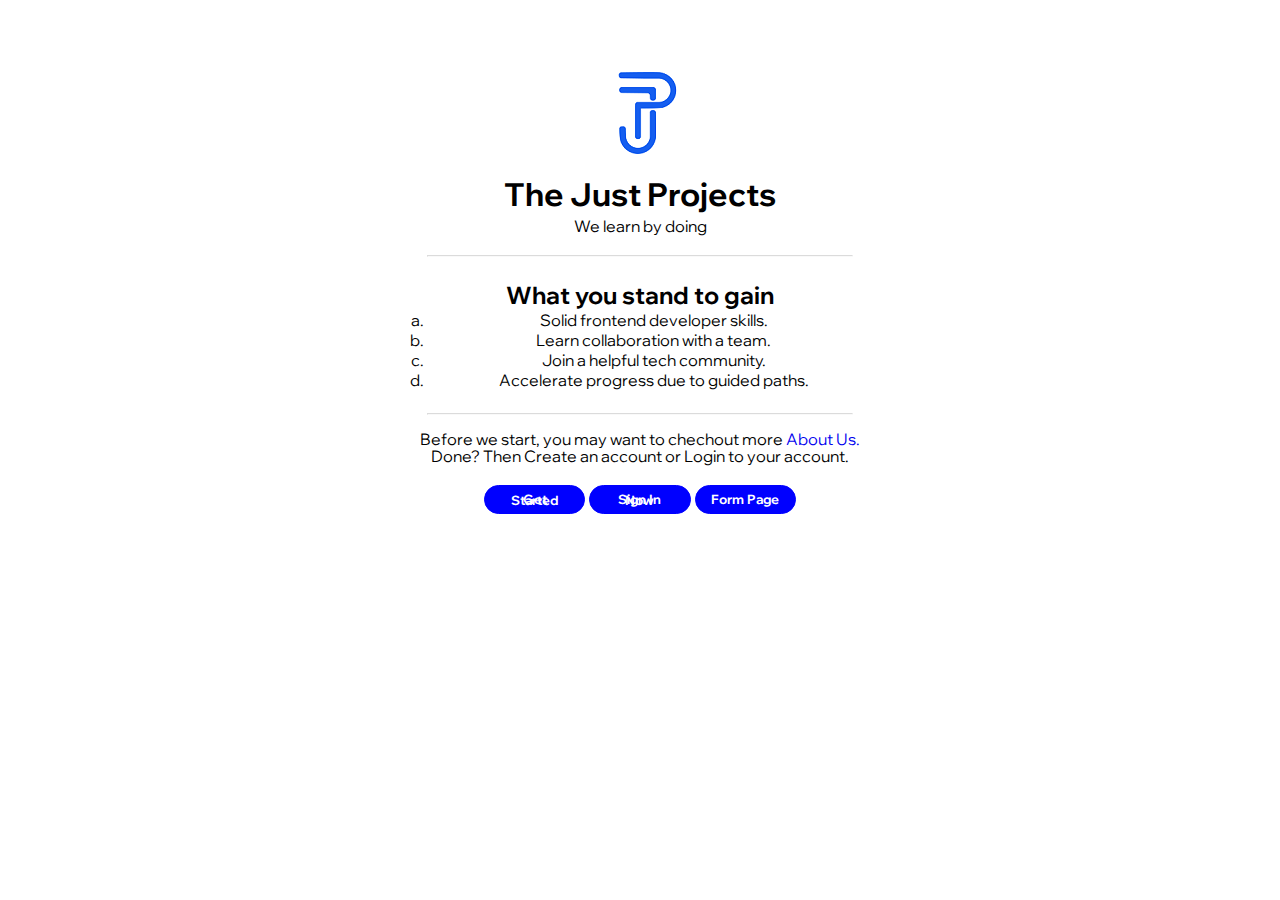
<file: index.html>
<!DOCTYPE html>
<html lang="en">
  <head>
    <meta charset="UTF-8" />
    <meta http-equiv="X-UA-Compatible" content="IE=edge" />
    <meta name="viewport" content="width=device-width, initial-scale=1.0" />
    <meta name="author" content="Israel Adediran" />
    <meta name="description" content="This page contain Just Project Home" />
    <link rel="icon" href="favicon.jpg" />
    <link rel="preconnect" href="https://fonts.googleapis.com" />
    <link rel="preconnect" href="https://fonts.gstatic.com" crossorigin />
    <link
      href="https://fonts.googleapis.com/css2?family=Wix+Madefor+Display&display=swap"
      rel="stylesheet"
    />
    <link rel="stylesheet" href="styles.css" />
    <title>Home Page</title>
  </head>
  <body>
    <div class="container">
      <header>
        <div class="img-logo">
          <img src="tjp.png" alt="Just Project Image" />
        </div>

        <div class="top">
          <h1>The Just Projects</h1>
          <p>We learn by doing</p>
        </div>
      </header>
      <hr>

      <main>
        <div class="main-container">
          <div>
            <h2>What you stand to gain</h2>
          </div>
          <div class="text-1">
            <ol type="a">
              <li><span>Solid frontend developer skills.</span></li>
              <li>Learn collaboration with a team.</li>
              <li>Join a helpful tech community.</li>
              <li>Accelerate progress due to guided paths.</li>
            </ol>
          </div>
        </div>
      </main>

      <hr>

      <footer>
        <div class="down">
          <p>
            Before we start, you may want to chechout more
            <a href="about.html">About Us.</a>
          </p>
          <p>Done? Then Create an account or Login to your account.</p>
        </div>
        <div class="btn">
          <button>Get Started</button>
          <button>Sign In Now</button>
          <button><a class="down-btn" href="form.html">Form Page</a></button>
        </div>
      </footer>
    </div>
  </body>
</html>
</file>
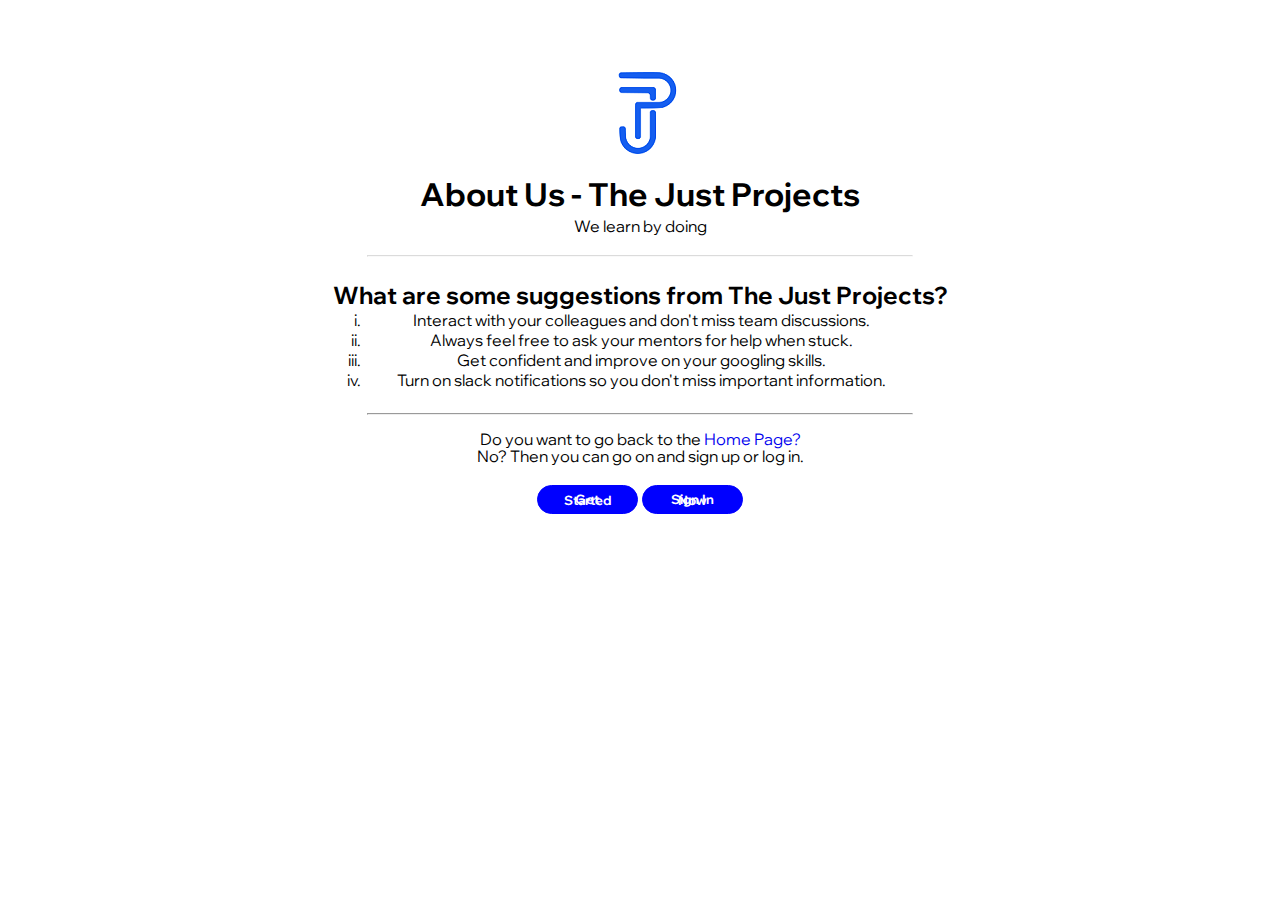
<file: about.html>
<!DOCTYPE html>
<html lang="en">
<head>
    <meta charset="UTF-8">
    <meta http-equiv="X-UA-Compatible" content="IE=edge">
    <meta name="viewport" content="width=device-width, initial-scale=1.0">
    <meta name="author" content="Israel Adediran">
    <meta name="description" content="This page contain Just Project About Us">
    <link rel="icon" href="favicon.jpg">
    <link rel="preconnect" href="https://fonts.googleapis.com">
    <link rel="preconnect" href="https://fonts.gstatic.com" crossorigin>
    <link href="https://fonts.googleapis.com/css2?family=Wix+Madefor+Display&display=swap" rel="stylesheet">
    <link rel="stylesheet" href="styles.css">
    <title>About Us</title>
</head>
<body>
  <div class="container">
    <header>
  <div class="img-logo">
   <img src="tjp.png" alt="Just Project Image">
      </div>
     <div class="top">
    <h1>About Us - The Just Projects</h1>
    <p>We learn by doing</p>
         </div>
</header>

<hr class="about-hr1">

<main>
<div class="main-container">
    <div>
    <h2>What are some suggestions from The Just Projects?</h2>
  </div>
  <div class="text-2">
    <ol type="i">
    <li>Interact with your colleagues and don't miss team discussions.</li>
    <li>Always feel free to ask your mentors for help when stuck.</li>
    <li>Get confident and improve on your googling skills.</li>
    <li>Turn on slack notifications so you don't miss important information.</li>
  </ol>
  </div>
</div>
<main>
  
    <hr class="about-hr2">
    
<footer>
  <div class="down">
<p>Do you want to go back to the <a href="index.html">Home Page?</a></p>
<p>No? Then you can go on and sign up or log in.</p>
     </div>

<div class="btn">
  <button>Get Started</button>
  <button>Sign In Now</button>
</div>
</footer>
     </div>
</body>
</html>
</file>
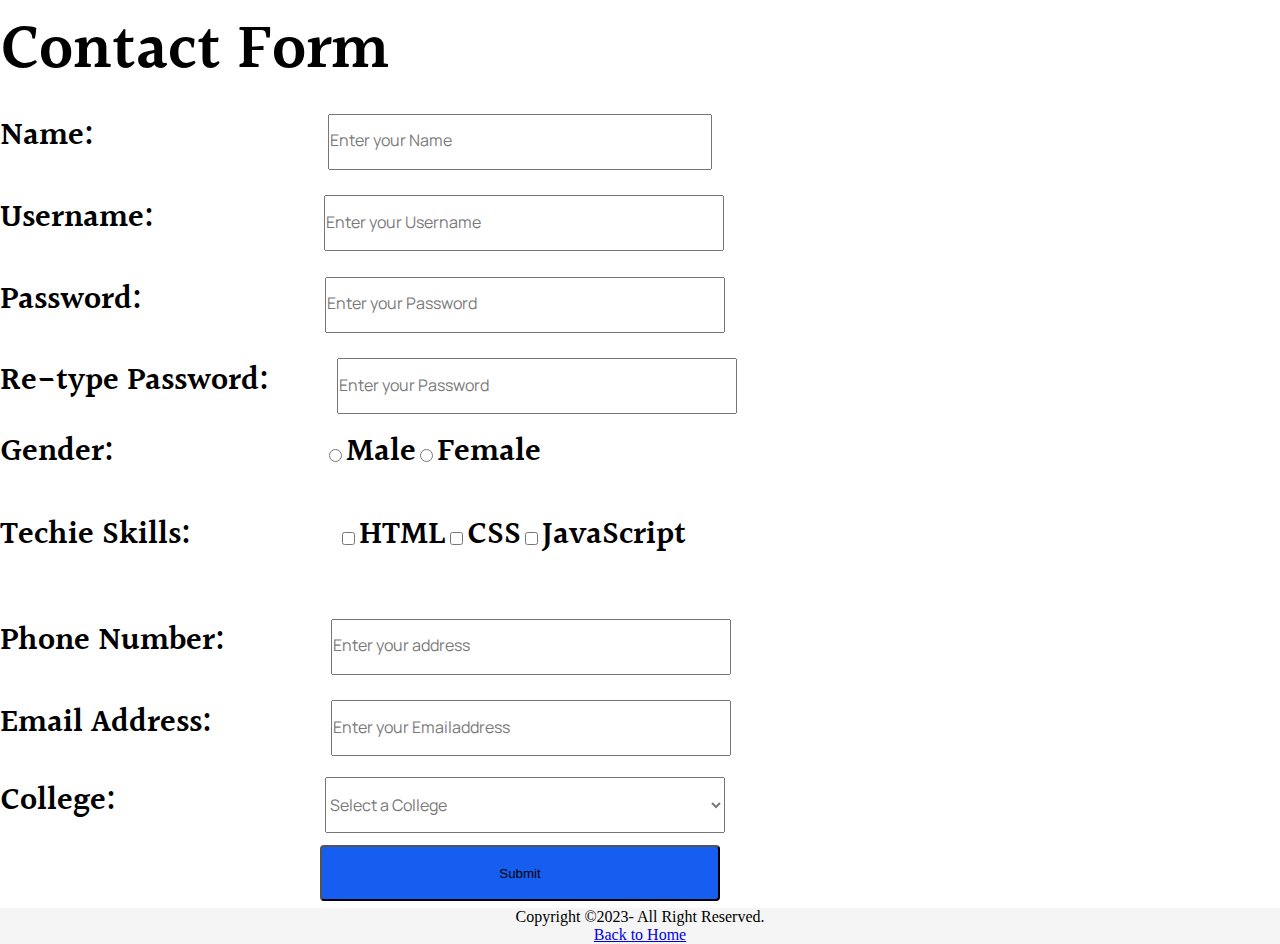
<file: form.html>
<!DOCTYPE html>
<html lang="en">

<head>
  <meta charset="UTF-8" />
  <meta http-equiv="X-UA-Compatible" content="IE=edge" />
  <meta name="viewport" content="width=device-width, initial-scale=1.0" />
  <meta name="author" content="Israel Adediran" />
  <meta name="description" content="This page contain Just Project Contact Form" />
  <link rel="icon" href="favicon.jpg" />
  <link rel="preconnect" href="https://fonts.googleapis.com" />
  <link rel="preconnect" href="https://fonts.gstatic.com" crossorigin />
  <link href="https://fonts.googleapis.com/css2?family=Halant:wght@600&family=Manrope&display=swap" rel="stylesheet" />
  <link rel="stylesheet" href="form.css" />
  <title>Form Page</title>
</head>

<body>
  <div class="container">
    <main>
      <h2>Contact Form</h2>

      <form>
        <div class="up-down-space">
          <label for="Name">Name:</label>
          <input class="name" type="text" id="Name" name="Name" placeholder="Enter your Name" minlength="3"
            maxlength="32" required />
        </div>

        <div class="up-down-space">
          <label for="userName">Username:</label>
          <input class="user" type="text" id="userName" name="userName" placeholder="Enter your Username" minlength="3"
            maxlength="32" required />
        </div>

        <div class="up-down-space">
          <label for="password">Password:</label>
          <input class="pwd" type="password" id="password" name="password" pattern="(?=.*\d)(?=.*[a-z])(?=.*[A-Z]).{8,}"
            placeholder="Enter your Password" required />
        </div>

        <div class="up-down-space">
          <label for="cpassword">Re-type Password:</label>
          <input class="retype" type="password" id="cpassword" name="cpassword"
            pattern="(?=.*\d)(?=.*[a-z])(?=.*[A-Z]).{8,}" placeholder="Enter your Password" required />
        </div>

        <div class="gender-space">
          <label for="Gender">Gender:</label>
          <div class="gender">
            <input type="radio" name="gender" id="male" />
            <label for="male">Male</label>
            <input type="radio" name="gender" id="female" />
            <label for="female">Female</label>
          </div>
        </div>

        <div class="techie-space">
          <label for="Tech">Techie Skills:</label>
          <div class="techie">
            <input type="checkbox" name="html" id="html" value="html" />
            <label for="html">HTML</label>
            <input type="checkbox" name="css" id="css" value="css" />
            <label for="css">CSS</label>
            <input type="checkbox" name="js" id="js" value="js" />
            <label for="js">JavaScript</label>
          </div>
        </div>

        <div class="up-down-space">
          <label for="pnumber">Phone Number:</label>
          <input class="phn" type="tel" id="pnumber" name="pnumber" placeholder="Enter your address"
            pattern="[+]{1}[0-9]{3}[0-9]{10}" required />
        </div>

        <div class="up-down-space">
          <label for="email">Email Address:</label>
          <input class="email" type="email" id="email" name="email" placeholder="Enter your Emailaddress" required />
        </div>

        <div class="up-down-space">
          <label for="college">College:</label>
          <select class="col" id="college" name="college" required>
            <option value="" disabled selected hidden>
              Select a College
            </option>
            <option value="uni1">University of Ibadan</option>
            <option value="uni2">University of Lagos</option>
          </select>
        </div>
        <div>
          <input class="submit-space" type="Submit" value="Submit" />
        </div>
      </form>
    </main>

    <footer>
      Copyright &copy;2023- All Right Reserved.
      <p><a href="index.html">Back to Home</a></p>
    </footer>
  </div>
</body>

</html>
</file>
<file: styles.css>
* {
  font-family: "Wix Madefor Display", sans-serif;
}

.container {
  margin: 0;
  padding: 0;
}

.img-logo {
  margin-top: 5%;
  text-align: center;
}

h2 {
  margin-bottom: 0%;
}

hr {
  opacity: 0.35;
  width: 33.5%;
}

.top {
  text-align: center;
  display: block;
  margin-bottom: 1.8%;
  line-height: 70%;
}

.main-container {
  display: block;
  text-align: center;
  margin-top: 1.8%;
  margin-bottom: 1.8%;
}

ol {
  margin: 0;
}

.text-1 {
  margin-left: 30%;
  margin-right: 31%;
}

.text-2 {
  margin-left: 25%;
  margin-right: 28%;
}

.about-hr1 {
  opacity: 0.35;
  width: 43%;
}

.about-hr2 {
  opacity: 1;
  width: 43%;
}

.down {
  text-align: center;
  margin-top: 1.9%;
  line-height: 6%;
}

a {
  text-decoration: none;
}

.down-btn {
  color: white;
}

.btn {
  display: flex;
  justify-content: center;
  gap: 4px;
}

button {
  background-color: blue;
  border: 1px solid blue;
  border-radius: 200px;
  color: white;
  margin-top: 1%;
  padding: 1%;
  width: 8%;
  line-height: 7%;
  font-weight: bold;
  cursor: pointer;
}
</file>
<file: form.css>
* {
  margin: 0;
  padding: 0;
  box-sizing: border-box;
}

body {
  background: #f5f5f5;
  margin: 0 auto;
}

.container{
  margin: 0 auto;
}

h2 {
  font-family: "Halant", serif;
  font-weight: 600;
  font-size: 64px;
}

form {
  display: flex;
  flex-direction: column;
  width: 100%;
}

main {
  background-color: white;
}

::placeholder,select{
font-family: 'Manrope', sans-serif;
font-weight: 400;
font-size: 16px;
color: #797979;;
}

label {
  font-style: normal;
  font-weight: 600;
  font-size: 32px;
  font-family: "Halant", serif;
  margin: 0 aut0
}

.up-down-space,input {
  margin-top: 0.5%;
  margin-bottom: 0.5%;
}
.name {
  margin-left: 18%;
  width: 30%;
  height: 56px;
}

.user {
  margin-left: 13%;
  width: 400px;
  height: 56px;
}

.pwd {
  margin-left: 14%;
  width: 400px;
  height: 56px;
}

.retype {
  margin-left: 5%;
  width: 400px;
  height: 56px;
}

.gender {
  display: inline;
  margin-left: 16.5%;
}

.gender-space {
  margin-bottom: 2.5%;
}

.techie {
  display: inline;
  margin-left: 11.5%;
}

.techie-space {
  margin-bottom: 3.5%;
}

.phn {
  margin-left: 8%;
  width: 400px;
  height: 56px;
}

.email {
  margin-left: 9%;
  width: 400px;
  height: 56px;
}

.col {
  width: 400px;
  height: 56px;
  margin-left: 16%;
}

.submit-space {
  width: 400px;
  height: 56px;
  background: #155eef;
  border-radius: 4px;
  margin-left: 25%;
}

footer {
  text-align: center;
}
</file>
